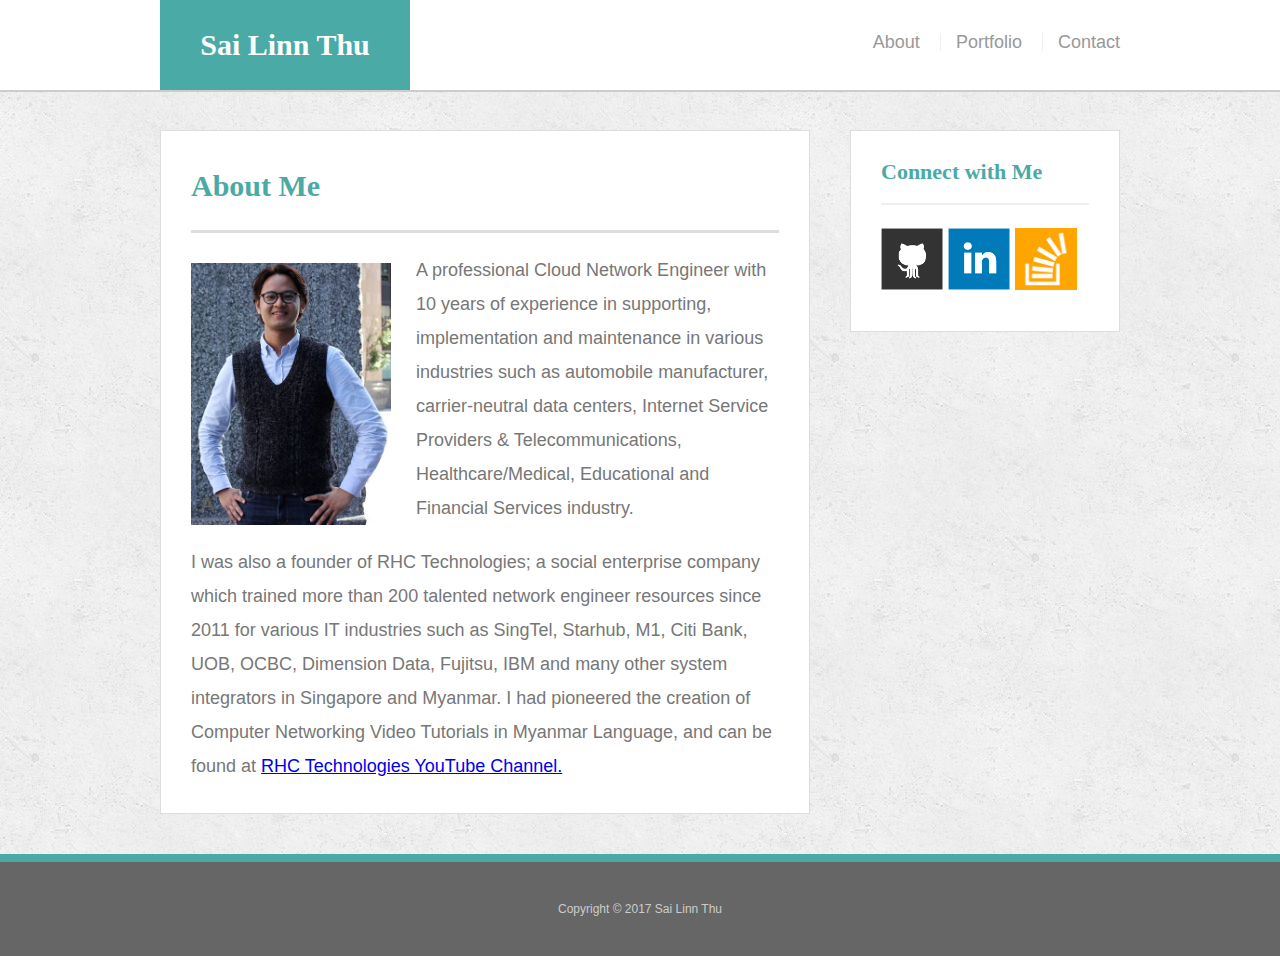
<file: index.html>
<!doctype html>
<html lang="en-us">

<head>
  <meta charset="UTF-8">
  <title>About | Sai Linn Thu</title>
  <link rel="stylesheet" type="text/css" href="assets/css/reset.css">
  <link rel="stylesheet" type="text/css" href="assets/css/style.css">
  <meta name="viewport" content="width=device-width, initial-scale=1">
</head>

<body>

  <header id="masthead">
    <div class="container">
      <a href="index.html" id="logo">Sai Linn Thu</a>
      <nav>
        <a href="index.html">About</a>
        <a href="portfolio.html">Portfolio</a>
        <a href="contact.html">Contact</a>
      </nav>
    </div>
  </header>

  <div id="main-container" class="container">
    <section class="main-section">
      <h1>About Me</h1>

      <img src="assets/images/sailinnthu.jpg" class="auth-image" alt="Sai Linn Thu">

      <p class="paragraph"> A professional Cloud Network Engineer with 10 years of experience in supporting, implementation and maintenance in various industries such as automobile manufacturer, carrier-neutral data centers, Internet Service Providers & Telecommunications, Healthcare/Medical, Educational and Financial Services industry.</p>

      <p>I was also a founder of RHC Technologies; a social enterprise company which trained more than 200 talented network engineer resources since 2011 for various IT industries such as SingTel, Starhub, M1, Citi Bank, UOB, OCBC, Dimension Data, Fujitsu, IBM and many other system integrators in Singapore and Myanmar.  I had pioneered the creation of Computer Networking Video Tutorials in Myanmar Language, and can be found at <a href="http://www.youtube.com/rhctechnologies" target="_blank">RHC Technologies YouTube Channel.</a></p>

    </section>

    <section class="sidebar">
      <div id="connect">
        <h2>Connect with Me</h2>

        <a href="https://github.com/sailinnthu/" target="_blank"><img src="assets/images/github-128.png" class="social" alt="GitHub" /></a>
        <a href="https://www.linkedin.com/in/sailinnthu/" target="_blank"><img src="assets/images/linkedin-128.png" class="social" alt="LinkedIn" /></a>
        <a href="https://stackoverflow.com/users/7612724/sailinnthu" target="_blank"><img src="assets/images/stackoverflow-128.png" class="social" alt="Stack Overflow" /></a>
      </div>
    </section>
  </div>

  <footer>
    <div class="container">
      Copyright &copy; 2017 Sai Linn Thu
    </div>
  </footer>
</body>

</html>
</file>
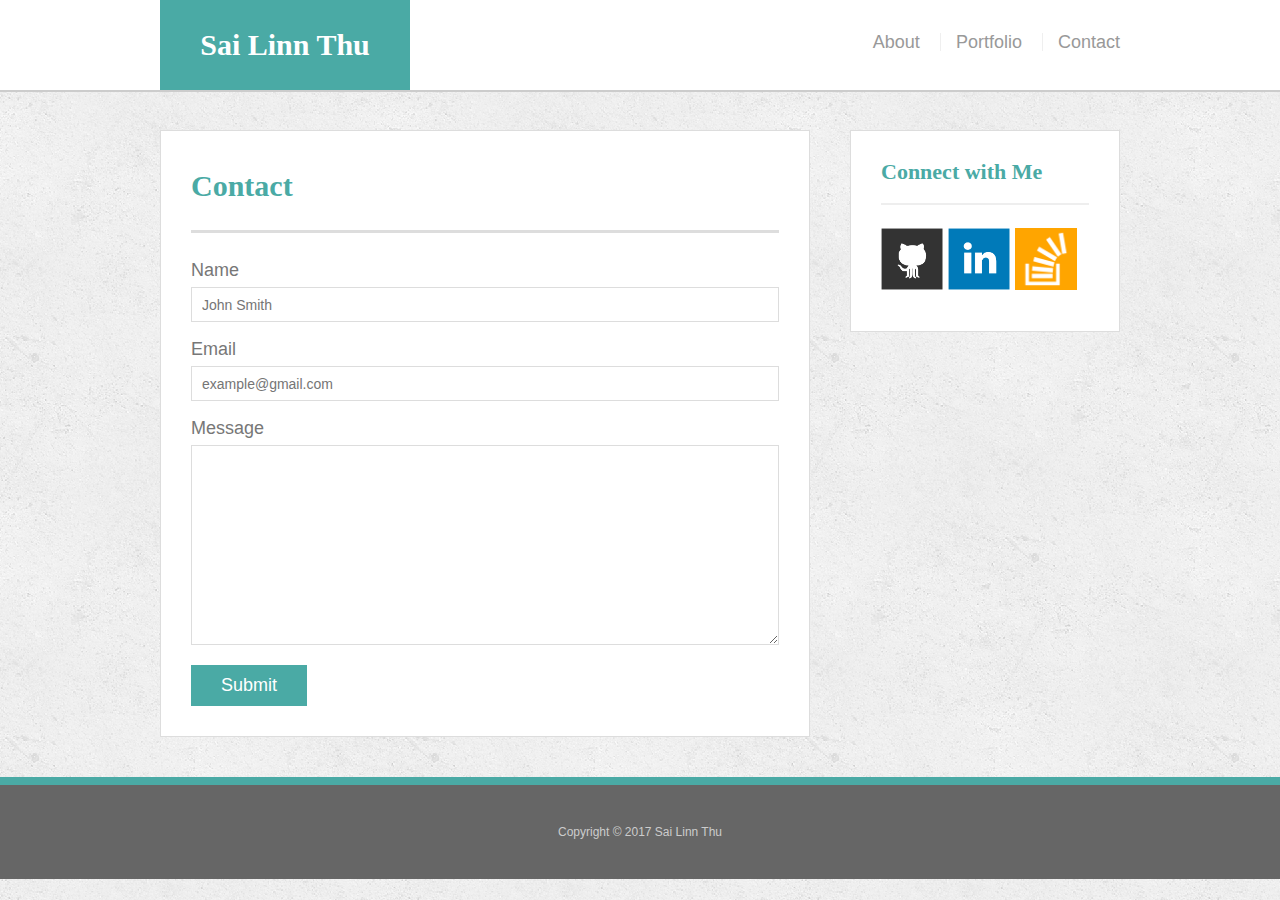
<file: contact.html>
<!doctype html>
<html lang="en-us">

<head>
  <meta charset="UTF-8">
  <title>Contact | Sai Linn Thu</title>
  <link rel="stylesheet" type="text/css" href="assets/css/reset.css">
  <link rel="stylesheet" type="text/css" href="assets/css/style.css">
  <meta name="viewport" content="width=device-width, initial-scale=1">
</head>

<body>

  <header id="masthead">
    <div class="container">
      <a href="index.html" id="logo">Sai Linn Thu</a>
      <nav>
        <a href="index.html">About</a>
        <a href="portfolio.html">Portfolio</a>
        <a href="contact.html">Contact</a>
      </nav>
    </div>
  </header>

  <div id="main-container" class="container">
    <section class="main-section">
      <h1>Contact</h1>

      <form id="contact-form">
        <ul>
          <li>
            <label for="name">Name</label>
            <input type="text" id="name" name="name" placeholder="John Smith" required="required">
          </li>
          <li>
            <label for="email">Email</label>
            <input type="email" id="email" name="email" placeholder="example@gmail.com" required="required">
          </li>
          <li>
            <label for="message">Message</label>
            <textarea id="message" name="message" required="required"></textarea>
          </li>
        </ul>
        <input type="submit">
      </form>

    </section>

    <section class="sidebar">
      <div id="connect">
        <h2>Connect with Me</h2>

        <a href="https://github.com/sailinnthu/" target="_blank"><img src="assets/images/github-128.png" class="social" alt="GitHub" /></a>
        <a href="https://www.linkedin.com/in/sailinnthu/" target="_blank"><img src="assets/images/linkedin-128.png" class="social" alt="LinkedIn" /></a>
        <a href="https://stackoverflow.com/users/7612724/sailinnthu" target="_blank"><img src="assets/images/stackoverflow-128.png" class="social" alt="Stack Overflow" /></a>
      </div>
    </section>
  </div>

  <footer>
    <div class="container">
      Copyright &copy; 2017 Sai Linn Thu
    </div>
  </footer>
</body>

</html>
</file>
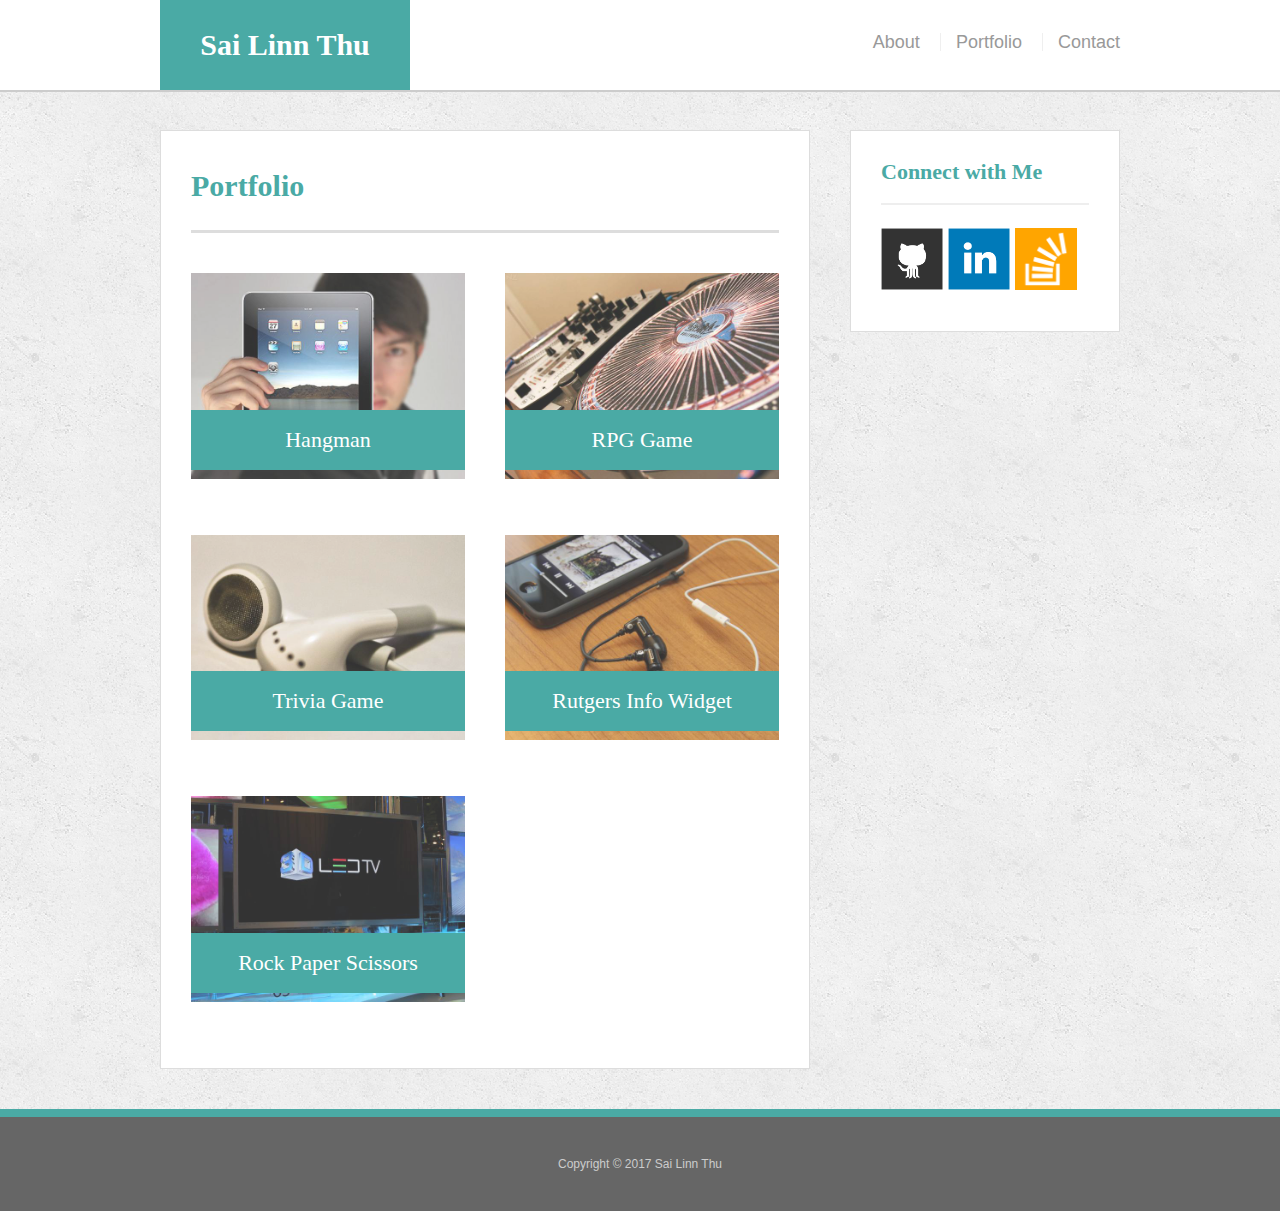
<file: portfolio.html>
<!doctype html>
<html lang="en-us">

<head>
  <meta charset="UTF-8">
  <title>Portfolio | Sai Linn Thu</title>
  <link rel="stylesheet" type="text/css" href="assets/css/reset.css">
  <link rel="stylesheet" type="text/css" href="assets/css/style.css">
  <meta name="viewport" content="width=device-width, initial-scale=1">
</head>

<body>

  <header id="masthead">
    <div class="container">
      <a href="index.html" id="logo">Sai Linn Thu</a>
      <nav>
        <a href="index.html">About</a>
        <a href="portfolio.html">Portfolio</a>
        <a href="contact.html">Contact</a>
      </nav>
    </div>
  </header>

  <div id="main-container" class="container">
    <section class="main-section">
      <h1>Portfolio</h1>

      <div class="work">
        <img src="assets/images/technics-q-c-640-480-1.jpg" alt="hangman">

        <h3>Hangman</h3>
      </div>
      <div class="work">
        <img src="assets/images/technics-q-c-640-480-2.jpg" alt="RPG Game">

        <h3>RPG Game</h3>
      </div>
      <div class="work">
        <img src="assets/images/technics-q-c-640-480-5.jpg" alt="Trivia Game">

        <h3>Trivia Game</h3>
      </div>
      <div class="work">
        <img src="assets/images/technics-q-c-640-480-7.jpg" alt="Rutgers Info Widget">

        <h3>Rutgers Info Widget</h3>
      </div>
      <div class="work">
        <img src="assets/images/technics-q-c-640-480-9.jpg" alt="Rock Paper Scissors">

        <h3>Rock Paper Scissors</h3>
      </div>

    </section>

    <section class="sidebar">
      <div id="connect">
        <h2>Connect with Me</h2>

        <a href="https://github.com/sailinnthu/" target="_blank"><img src="assets/images/github-128.png" class="social" alt="GitHub" /></a>
        <a href="https://www.linkedin.com/in/sailinnthu/" target="_blank"><img src="assets/images/linkedin-128.png" class="social" alt="LinkedIn" /></a>
        <a href="https://stackoverflow.com/users/7612724/sailinnthu" target="_blank"><img src="assets/images/stackoverflow-128.png" class="social" alt="Stack Overflow" /></a>
      </div>
    </section>
  </div>

  <footer>
    <div class="container">
      Copyright &copy; 2017 Sai Linn Thu
    </div>
  </footer>
</body>

</html>
</file>
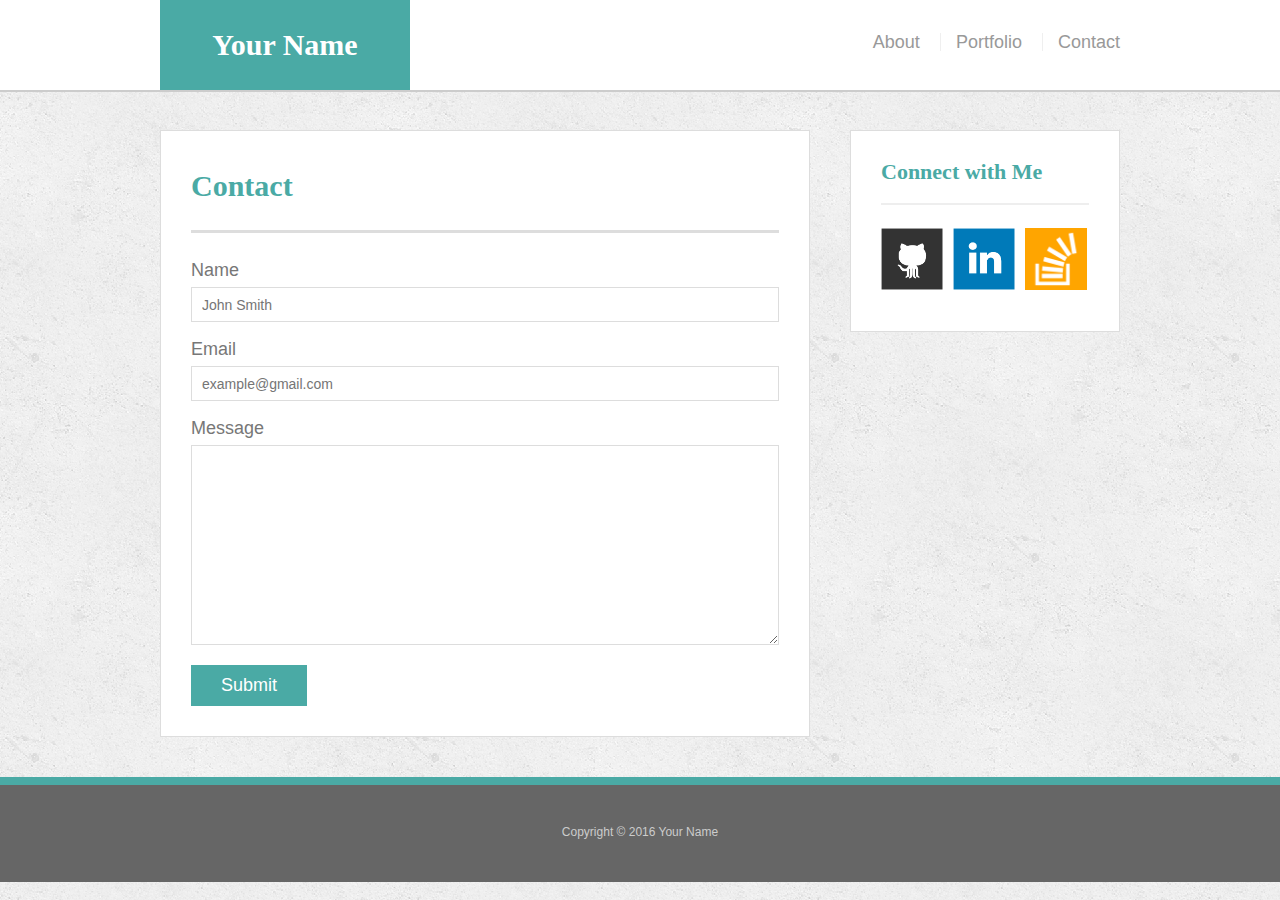
<file: bonus/hover-styles.html>
<!doctype html>
<html lang="en-us">

<head>
  <meta charset="UTF-8">
  <title>Hover Styling</title>
  <link rel="stylesheet" type="text/css" href="assets/css/reset.css">
  <link rel="stylesheet" type="text/css" href="assets/css/style.css">
</head>

<body>

  <header id="masthead">
    <div class="container">
      <a href="#" id="logo">Your Name</a>
      <nav>
        <a href="#">About</a>
        <a href="#">Portfolio</a>
        <a href="#">Contact</a>
      </nav>
    </div>
  </header>

  <div id="main-container" class="container">
    <section class="main-section">
      <h1>Contact</h1>

      <form id="contact-form">
        <ul>
          <li>
            <label for="name">Name</label>
            <input type="text" id="name" name="name" placeholder="John Smith" required="required">
          </li>
          <li>
            <label for="email">Email</label>
            <input type="email" id="email" name="email" placeholder="example@gmail.com" required="required">
          </li>
          <li>
            <label for="message">Message</label>
            <textarea id="message" name="message" required="required"></textarea>
          </li>
        </ul>
        <input type="submit">
      </form>

    </section>

    <section class="sidebar">
      <div id="connect">
        <h2>Connect with Me</h2>

        <img src="assets/images/github-128.png" class="social" alt="Github">
        <img src="assets/images/linkedin-128.png" class="social" alt="LinkedIn">
        <img src="assets/images/stackoverflow-128.png" class="social" alt="Stack Overflow">
      </div>
    </section>
  </div>

  <footer>
    <div class="container">
      Copyright &copy; 2016 Your Name
    </div>
  </footer>
</body>

</html>
</file>
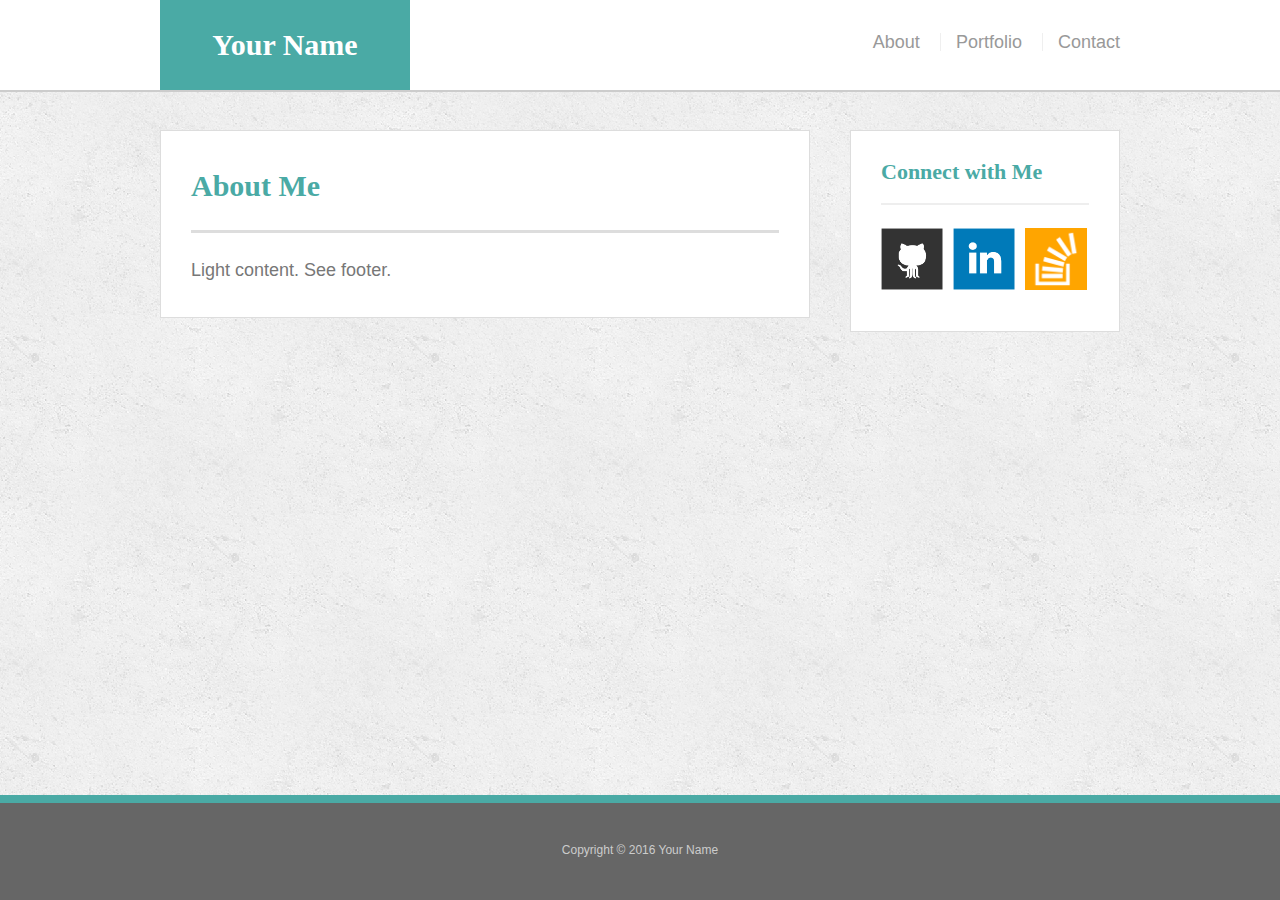
<file: bonus/sticky-footer.html>
<!doctype html>
<html lang="en-us">

<head>
  <meta charset="UTF-8">
  <title>Sticky Footer</title>
  <link rel="stylesheet" type="text/css" href="assets/css/reset.css">
  <link rel="stylesheet" type="text/css" href="assets/css/style.css">
</head>

<body>

  <header id="masthead">
    <div class="container">
      <a href="#" id="logo">Your Name</a>
      <nav>
        <a href="#">About</a>
        <a href="#">Portfolio</a>
        <a href="#">Contact</a>
      </nav>
    </div>
  </header>

  <div class="wrapper">
    <div id="main-container" class="container">
      <section class="main-section">
        <h1>About Me</h1>

        <p>Light content. See footer.</p>

      </section>

      <section class="sidebar">
        <div id="connect">
          <h2>Connect with Me</h2>

          <img src="assets/images/github-128.png" class="social" alt="Github">
          <img src="assets/images/linkedin-128.png" class="social" alt="LinkedIn">
          <img src="assets/images/stackoverflow-128.png" class="social" alt="Stack Overflow">
        </div>
      </section>

      <div class="push"></div>
    </div>
  </div>

  <footer>
    <div class="container">
      Copyright &copy; 2016 Your Name
    </div>
  </footer>
</body>

</html>
</file>
<file: assets/css/style.css>
body {
  font-family: Arial, "Helvetica Neue", Helvetica, sans-serif;
  font-size: 18px;
  line-height: 34px;
  color: #777;
  background: url("../images/concrete_seamless.png");
}

* {
  box-sizing: border-box;
}

/* general */

.container {
  width: 100%;
  max-width: 960px;
  margin: 0 auto;
  clear: both;
}

h1,
h2,
h3,
p {
  margin-bottom: 20px;
}

p:last-child {
  margin-bottom: 0;
}

h1,
h2,
h3 {
  font-family: Georgia, Times, "Times New Roman", serif;
  font-weight: 700;
  color: #4aaaa5;
}

h1 {
  padding-bottom: 20px;
  font-size: 30px;
  line-height: 49px;
  border-bottom: 3px solid #ddd;
}

h2,
h3 {
  font-size: 22px;
}

/* header */

#masthead {
  position: fixed;
  z-index: 99;
  width: 100%;
  margin: 0 0 30px;
  overflow: auto;
  color: #fff;
  background: #fff;
  border-bottom: 2px solid #ccc;
}

#logo {
  float: left;
  width: 250px;
  height: 90px;
  font-family: Georgia, Times, "Times New Roman", serif;
  font-size: 30px;
  font-weight: 700;
  line-height: 90px;
  color: #fff;
  text-align: center;
  text-decoration: none;
  background: #4aaaa5;
}

nav {
  float: right;
  margin-top: 25px;
}

nav a {
  display: inline-block;
  padding-left: 15px;
  margin-left: 15px;
  line-height: 18px;
  color: #999;
  text-decoration: none;
  border-left: 1px solid #efefef;
}

nav a:first-child {
  border-left: 0 none;
}

/* footer */

footer {
  padding: 30px 0;
  clear: both;
  font-size: 12px;
  color: #fff;
  color: #ccc;
  text-align: center;
  background: #666;
  border-top: 8px solid #4aaaa5;
}

/* sidebar */

.sidebar {
  float: right;
  width: 100%;
  max-width: 270px;
  padding: 30px;
  margin-bottom: 20px;
  background: #fff;
  border: 1px solid #ddd;
}

h3,
.sidebar h2 {
  padding-bottom: 20px;
  margin-bottom: 15px;
  line-height: 22px;
  border-bottom: 2px solid #eee;
}

.social {
  width: 62px;
  height: 62px;
  margin-top: 8px;
  margin-right: 5px;
}

.social:last-child {
  margin-right: 0;
}

/* main */

#main-container {
  padding-top: 130px;
}

.main-section {
  float: left;
  width: 100%;
  max-width: 650px;
  padding: 30px;
  margin: 0 0 40px;
  background: #fff;
  border: 1px solid #ddd;
}

/* portfolio page */

.work {
  position: relative;
  float: left;
  width: 274px;
  margin: 20px 0 25px;
  overflow: auto;
}

.work:nth-child(even) {
  margin-right: 40px;
}

.work img {
  width: 100%;
  border: 0 none;
  opacity: 0.8;
}

.work h3 {
  position: absolute;
  bottom: 20px;
  width: 100%;
  padding: 15px;
  margin-bottom: 0;
  font-weight: 300;
  line-height: 30px;
  color: #fff;
  text-align: center;
  background: #4aaaa5;
  border-bottom: 0;
}

.auth-image {
  float: left;
  width: 200px;
  height: auto;
  margin-top: 10px;
  margin-right: 25px;
}

/* contact page */

#contact-form ul {
  margin-bottom: 20px;
}

#contact-form li {
  margin-bottom: 10px;
}

label,
input[type=text],
input[type=email],
textarea {
  display: block;
  width: 100%;
}

input[type=text],
input[type=email],
textarea {
  height: 35px;
  padding: 0 10px;
  font-size: 14px;
  border: 1px solid #ddd;
}

textarea {
  height: 200px;
}

input[type=submit] {
  padding: 10px 30px;
  font-size: 18px;
  color: #fff;
  cursor: pointer;
  background: #4aaaa5;
  border: 0 none;
}


@media screen and (max-width: 980px){
  .container {
    width: 600px;
  }
  .sidebar {
    float: left;
  }
}
@media screen and (max-width: 768px){
    .container {
    width: 80%;
  }
}
@media screen and (max-width: 640px){
   .container {
    width: 80%;
  }
}
@media screen and (max-width: 480px){
   .paragraph {
    clear: both;
  }
  .auth-image {
  
  width: 240px;
  height: auto;
  margin-top: 10px;
  margin-right: 25px;
}
  .work {
  
  width: 240px;
  height: auto;
  margin-top: 10px;
  margin-right: 25px;
}
.sidebar {
  float: right;
  width: 100%;
  max-width: 384px;
  padding: 30px;
  margin-bottom: 20px;
  background: #fff;
  border: 1px solid #ddd;
}
.container h2{
  text-align: center;
}
.social:last-child {
  margin-right: 10px;
}
}
</file>
<file: bonus/assets/css/style.css>
body {
  font-family: Arial, "Helvetica Neue", Helvetica, sans-serif;
  font-size: 18px;
  line-height: 34px;
  color: #777;
  background: url("../images/concrete_seamless.png");
}

* {
  box-sizing: border-box;
  margin: 0;
}

/* sticky footer styling */

/* http://ryanfait.com/html5-sticky-footer/ */

html,
body {
  height: 100%;
}

.wrapper {
  height: auto !important;
  height: 100%;
  min-height: 100%;
  margin: 0 auto -105px;
}

footer,
.push {
  height: 105px;
}

/* end sticky footer styling */

/* start hover styling */

#logo:hover,
input[type=submit]:hover {
  background: #5e7f7e;
}

nav a:hover {
  color: #5e7f7e;
}

.social:hover {
  cursor: pointer;
  opacity: 0.8;
}

/* end hover styling */

/* general styling */

.container {
  width: 100%;
  max-width: 960px;
  margin: 0 auto;
  clear: both;
}

h1,
h2,
h3,
p {
  margin-bottom: 20px;
}

p:last-child {
  margin-bottom: 0;
}

h1,
h2,
h3 {
  font-family: Georgia, Times, "Times New Roman", serif;
  font-weight: 700;
  color: #4aaaa5;
}

h1 {
  padding-bottom: 20px;
  font-size: 30px;
  line-height: 49px;
  border-bottom: 3px solid #ddd;
}

h2,
h3 {
  font-size: 22px;
}

/* header */

#masthead {
  position: fixed;
  z-index: 99;
  width: 100%;
  margin: 0 0 30px;
  overflow: auto;
  color: #fff;
  background: #fff;
  border-bottom: 2px solid #ccc;
}

#logo {
  float: left;
  width: 250px;
  height: 90px;
  font-family: Georgia, Times, "Times New Roman", serif;
  font-size: 30px;
  font-weight: 700;
  line-height: 90px;
  color: #fff;
  text-align: center;
  text-decoration: none;
  background: #4aaaa5;
}

nav {
  float: right;
  margin-top: 25px;
}

nav a {
  display: inline-block;
  padding-left: 15px;
  margin-left: 15px;
  line-height: 18px;
  color: #999;
  text-decoration: none;
  border-left: 1px solid #efefef;
}

nav a:first-child {
  border-left: 0 none;
}

/* footer */

footer {
  padding: 30px 0;
  clear: both;
  font-size: 12px;
  color: #fff;
  color: #ccc;
  text-align: center;
  background: #666;
  border-top: 8px solid #4aaaa5;
}

/* sidebar */

.sidebar {
  float: right;
  width: 100%;
  max-width: 270px;
  padding: 30px;
  margin-bottom: 20px;
  background: #fff;
  border: 1px solid #ddd;
}

h3,
.sidebar h2 {
  padding-bottom: 20px;
  margin-bottom: 15px;
  line-height: 22px;
  border-bottom: 2px solid #eee;
}

.social {
  width: 62px;
  height: 62px;
  margin-top: 8px;
  margin-right: 5px;
}

.social:last-child {
  margin-right: 0;
}

/* main */

#main-container {
  padding-top: 130px;
}

.main-section {
  float: left;
  width: 100%;
  max-width: 650px;
  padding: 30px;
  margin: 0 0 40px;
  background: #fff;
  border: 1px solid #ddd;
}

/* contact page */

#contact-form ul {
  margin-bottom: 20px;
}

#contact-form li {
  margin-bottom: 10px;
}

label,
input[type=text],
input[type=email],
textarea {
  display: block;
  width: 100%;
}

input[type=text],
input[type=email],
textarea {
  height: 35px;
  padding: 0 10px;
  font-size: 14px;
  border: 1px solid #ddd;
}

textarea {
  height: 200px;
}

input[type=submit] {
  padding: 10px 30px;
  font-size: 18px;
  color: #fff;
  cursor: pointer;
  background: #4aaaa5;
  border: 0 none;
}
</file>
